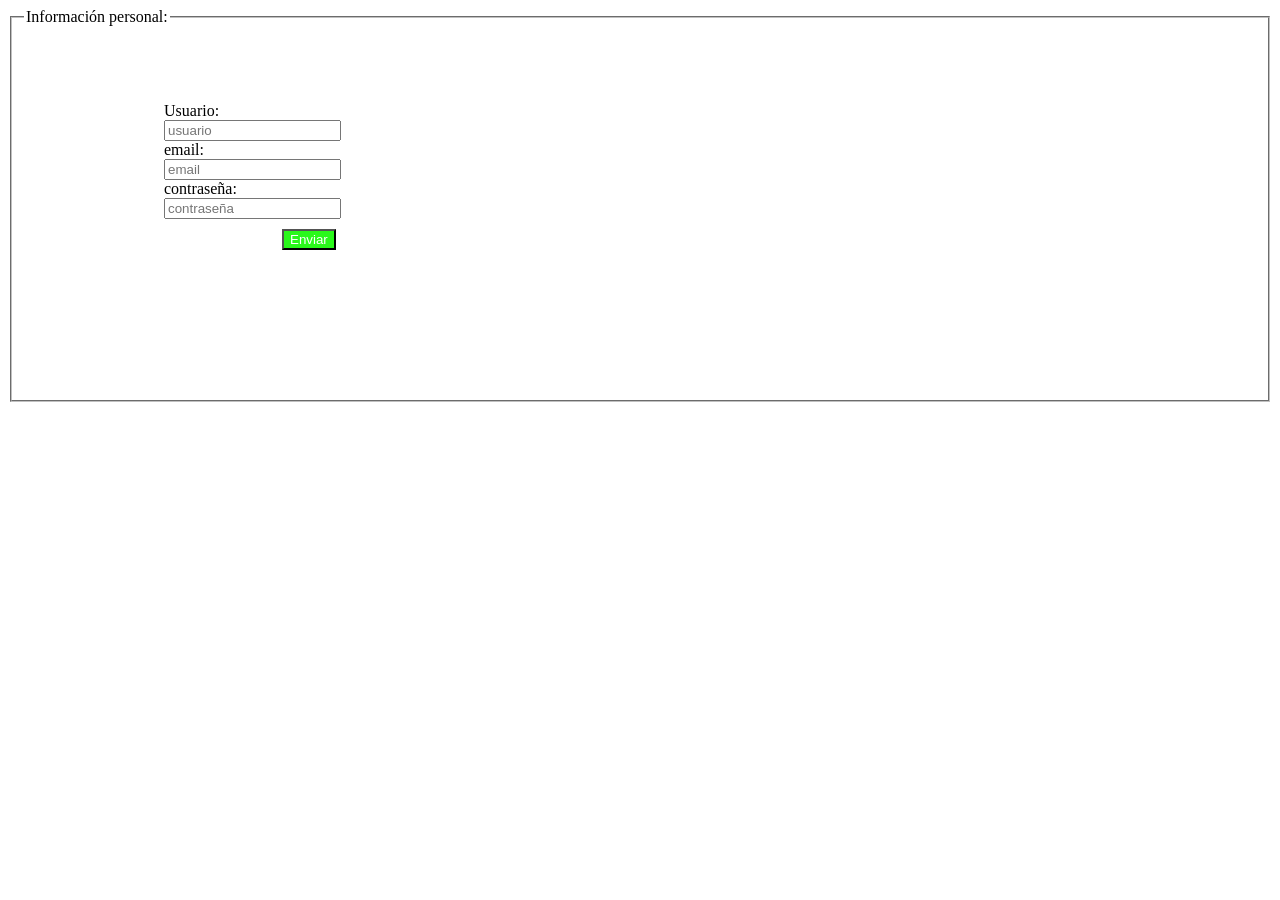
<file: index.html>
<!DOCTYPE html>
<html lang="es">

<head>
    <meta charset="UTF-8">
    <meta name="viewport" content="width=device-width, initial-scale=1.0">
    <title>Formulario de inscripcion</title>
    <link rel="stylesheet" href="style.css">
</head>

<body>
    <form>
        <fieldset>
            <legend>Información personal:</legend>
            <div id="formulario">
            <label for="usuario">Usuario:</label><br>
            <input type="text" id="usuario" name="usuario" placeholder="usuario"><br>
            
            <label for="email">email:</label><br>
            <input type="email" id="email" name="email" placeholder="email"><br>
           
            <label for="password">contraseña:</label><br>
            <input type="password" id="password" name="password" placeholder="contraseña"><br>
            
            <input type="submit" value="Enviar" id="boton">
            </div>
        </fieldset>
       
    </form>
</body>

</html>
</file>
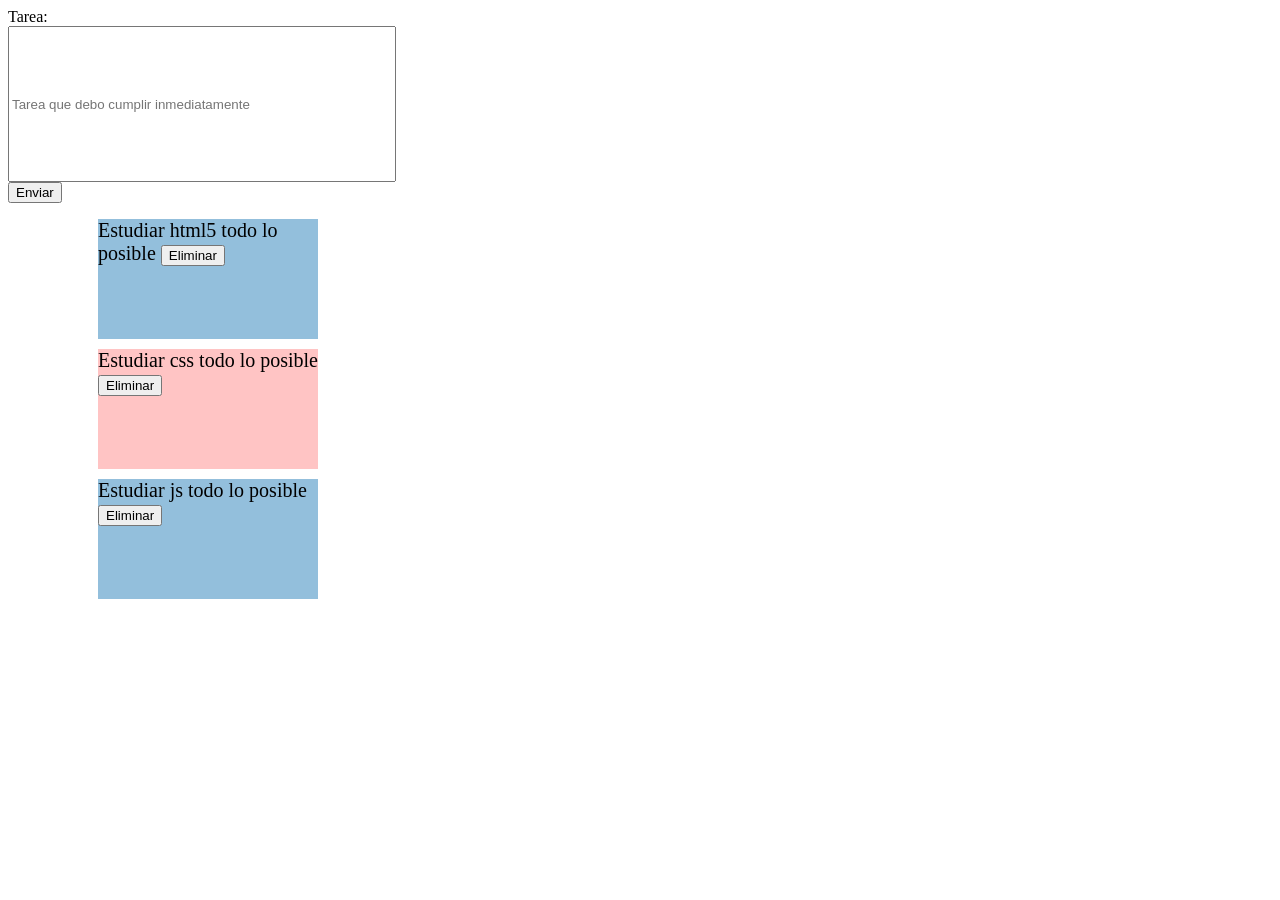
<file: Ejercicio-02/index.html>
<!DOCTYPE html>
<html lang="es">

<head>
    <meta charset="UTF-8">
    <meta name="viewport" content="width=device-width, initial-scale=1.0">
    <title>Formulario de inscripcion</title>
    <link rel="stylesheet" href="style.css">
</head>

<body>
    <form>
        
            
            <div id="formulario">
            <label for="tarea">Tarea:</label><br>
            <input type="textArea" id="tarea" name="usuario" placeholder="Tarea que debo cumplir inmediatamente"><br>
            <input type="submit" value="Enviar" id="boton">
            </div>

            <ul>
                <li class="tarea1">Estudiar html5 todo lo posible <input type="submit" value="Eliminar"></li>
                <li class="tarea2">Estudiar css todo lo posible <input type="submit" value="Eliminar"></li>
                <li class="tarea1">Estudiar js todo lo posible <input type="submit" value="Eliminar"></li>
            </ul>
        
    </form>
</body>

</html>
</file>
<file: style.css>
#boton{
    background-color: rgb(42, 248, 27);
    color: white;
    margin-top: 10px;
    margin-left: 118px;
}
#boton:hover{
    background-color: rgb(37, 184, 27);
    color: white;
}

#formulario{
    margin-right: 140px;
    margin-left: 140px;
    margin-top: 70px;
    margin-bottom: 140px;
}
</file>
<file: Ejercicio-02/style.css>
.tarea1{
background-color: rgb(147, 191, 220);
font-size: 20px;
margin-top: 10px;
margin-left: 50px;
margin-bottom: 10px;
width: 220px;
height: 120px;
}
.tarea2{
background-color: rgb(255, 196, 196);
font-size: 20px;
margin-top: 10px;
margin-left: 50px;
margin-bottom: 10px;
width: 220px;
height: 120px;
}

#tarea{
    height: 150px;
    width: 380px;
}

li{
      list-style: none;

}
</file>
